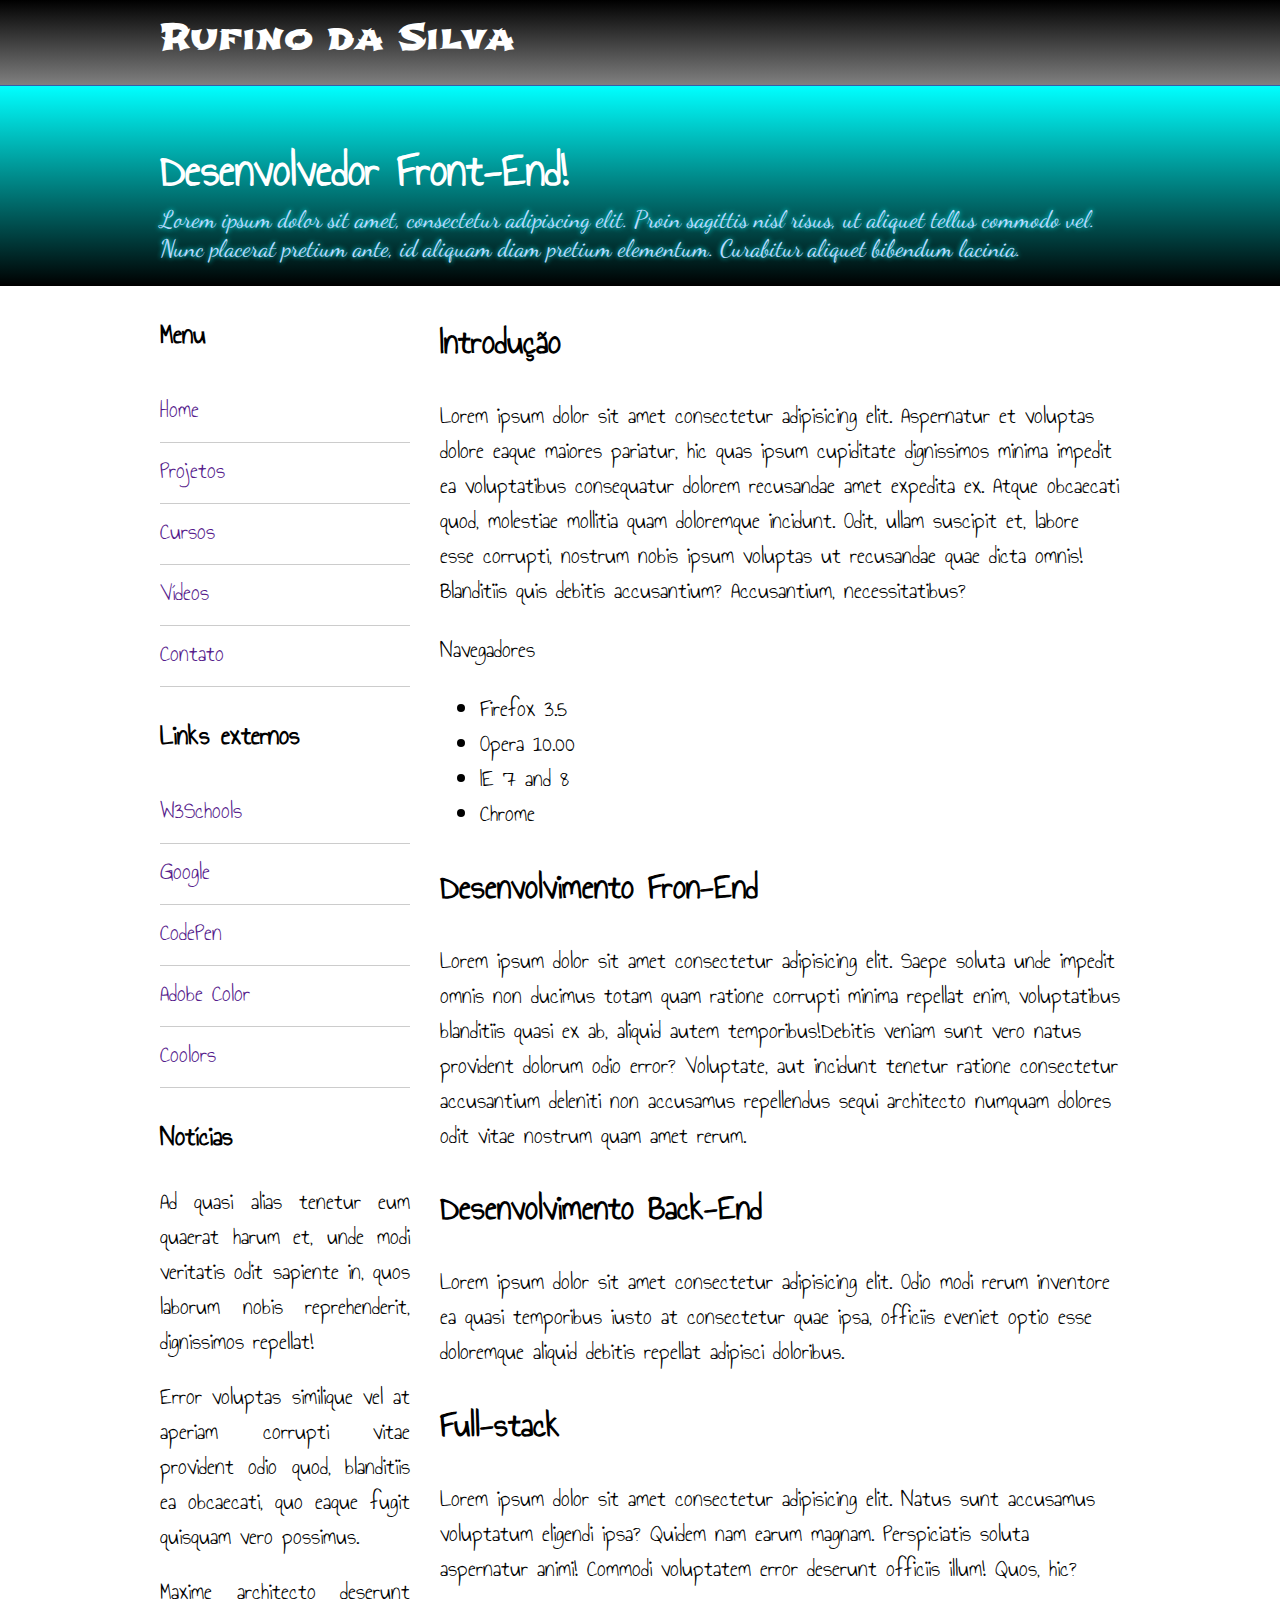
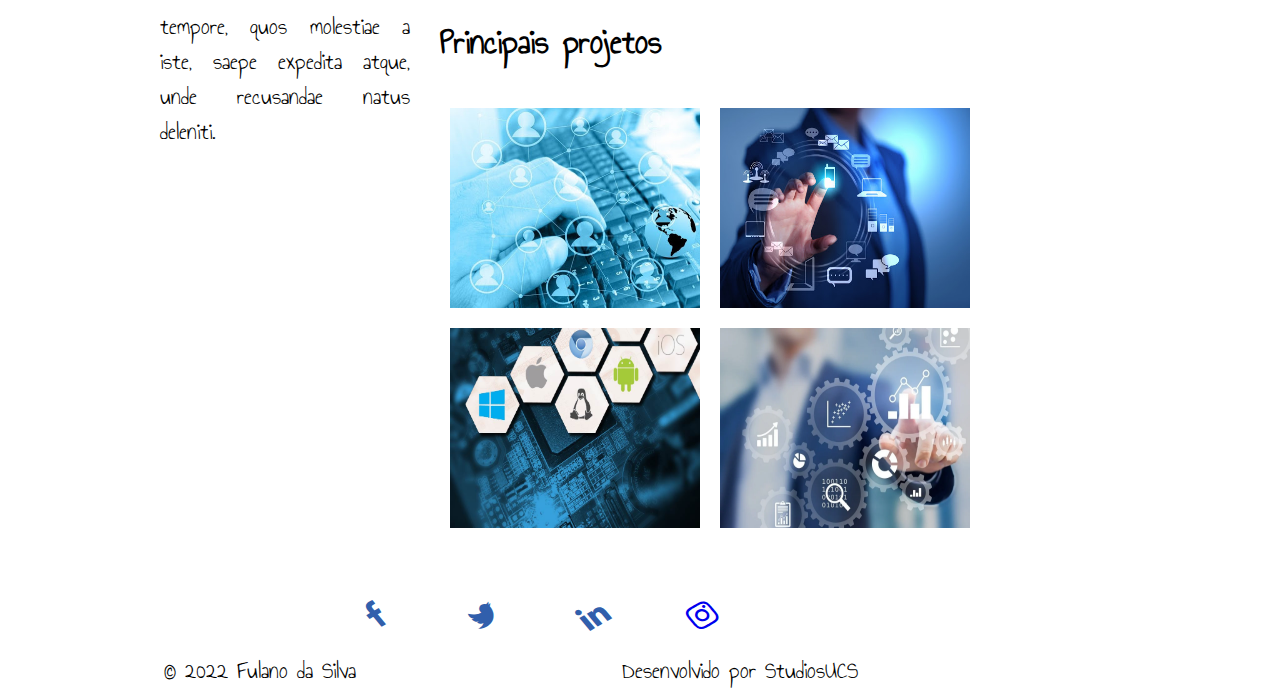
<file: ExemplosLAB_BASE/Exemplo3/index.html>
﻿<!DOCTYPE html>
<html>
<head>
	<meta charset="UTF-8">
	<meta name="viewport" content="width=device-width, initial-scale=1.0">
	<link rel="stylesheet" href="http://maxcdn.bootstrapcdn.com/font-awesome/4.6.0/css/font-awesome.min.css">
	<link rel="stylesheet" href="css/estilo.css">
</head>
	
<body>		
	<header>			
		<section id="headerBlack">
			<p>Rufino da Silva</p>
		</section>
		<section id="headerBlue">
			<h1>Desenvolvedor Front-End!</h1>
			<p>Lorem ipsum dolor sit amet, consectetur adipiscing elit. Proin sagittis nisl risus, ut aliquet tellus commodo vel. Nunc placerat pretium ante, id aliquam diam pretium elementum. Curabitur aliquet bibendum lacinia. </p>
		</section>
	</header>
		
	<main>			
		<aside>				
			<h3>Menu</h3>
			<nav>
				<a href="">Home</a>
				<a href="">Projetos</a>
				<a href="">Cursos</a>
				<a href="">Vídeos</a>
				<a href="">Contato</a>
			</nav>
				
			<h3>Links externos</h3>
			<nav>
				<a href="">W3Schools</a>
				<a href="">Google</a>
				<a href="">CodePen</a>
				<a href="">Adobe Color</a>
				<a href="">Coolors</a>
			</nav>

			<h3>Notícias</h3>
			<ul class="news">
				<li>Ad quasi alias tenetur eum quaerat harum et, unde modi veritatis odit sapiente in, quos laborum nobis reprehenderit, dignissimos repellat! </li>
				<li>Error voluptas similique vel at aperiam corrupti vitae provident odio quod, blanditiis ea obcaecati, quo eaque fugit quisquam vero possimus.</li>
				<li>Maxime architecto deserunt tempore, quos molestiae a iste, saepe expedita atque, unde recusandae natus deleniti. </li>
			</ul>			
		</aside>
			
		<section id="content">
			<h2>Introdução</h2>
			<p>Lorem ipsum dolor sit amet consectetur adipisicing elit. Aspernatur et voluptas dolore eaque maiores pariatur, hic quas ipsum cupiditate dignissimos minima impedit ea voluptatibus consequatur dolorem recusandae amet expedita ex. Atque obcaecati quod, molestiae mollitia quam doloremque incidunt. Odit, ullam suscipit et, labore esse corrupti, nostrum nobis ipsum voluptas ut recusandae quae dicta omnis! Blanditiis quis debitis accusantium? Accusantium, necessitatibus?</p>
			<p>Navegadores</p>
			<ul>
				<li>Firefox 3.5</li>
				<li>Opera 10.00</li>
				<li>IE 7 and 8</li>
				<li>Chrome</li>
			</ul>
				
				<h2>Desenvolvimento Fron-End</h2>
				<p>Lorem ipsum dolor sit amet consectetur adipisicing elit. Saepe soluta unde impedit omnis non ducimus totam quam ratione corrupti minima repellat enim, voluptatibus blanditiis quasi ex ab, aliquid autem temporibus!Debitis veniam sunt vero natus provident dolorum odio error? Voluptate, aut incidunt tenetur ratione consectetur accusantium deleniti non accusamus repellendus sequi architecto numquam dolores odit vitae nostrum quam amet rerum.</p>
				
				<h2>Desenvolvimento Back-End</h2>
				<p>Lorem ipsum dolor sit amet consectetur adipisicing elit. Odio modi rerum inventore ea quasi temporibus iusto at consectetur quae ipsa, officiis eveniet optio esse doloremque aliquid debitis repellat adipisci doloribus.</p>
				
				<h2>Full-stack</h2>
				<p>Lorem ipsum dolor sit amet consectetur adipisicing elit. Natus sunt accusamus voluptatum eligendi ipsa? Quidem nam earum magnam. Perspiciatis soluta aspernatur animi! Commodi voluptatem error deserunt officiis illum! Quos, hic?</p>

				<h2>Principais projetos</h2>
				<div>
					<figure>
						<img src="imagens/img1.jpg">
					</figure>
					<figure>						
						<img src="imagens/img2.jpg">
					</figure>
					<figure>						
						<img src="imagens/img3.jpg">
						<figcaption>
							<h1>Aplicativos Android e iOS</h1>
						</figcaption>
					</figure>
					<figure>						
						<img src="imagens/img4.webp">
					</figure>
				</div>
			</section>
		
		</main>
		
		<footer>
			<div id="redes">
				<a href="#">
					<span></span>
					<span></span>
					<span></span>
					<span></span>
					<span class="fa fa-facebook"></span>
				</a>
				
				<a href="#">
					<span></span>
					<span></span>
					<span></span>
					<span></span>
					<span class="fa fa-twitter"></span>
				</a>
				
				<a href="#">
					<span></span>
					<span></span>
					<span></span>
					<span></span>
					<span class="fa fa-linkedin"></span>
				</a>
				
				<a href="#">
					<span></span>
					<span></span>
					<span></span>
					<span></span>
					<span class="fa fa-instagram"></span>
				</a>								
			</div>

			<div>© 2022 Fulano da Silva</div>
			<div>Desenvolvido por StudiosUCS</div>
		</footer>
</body>
</html>
</file>
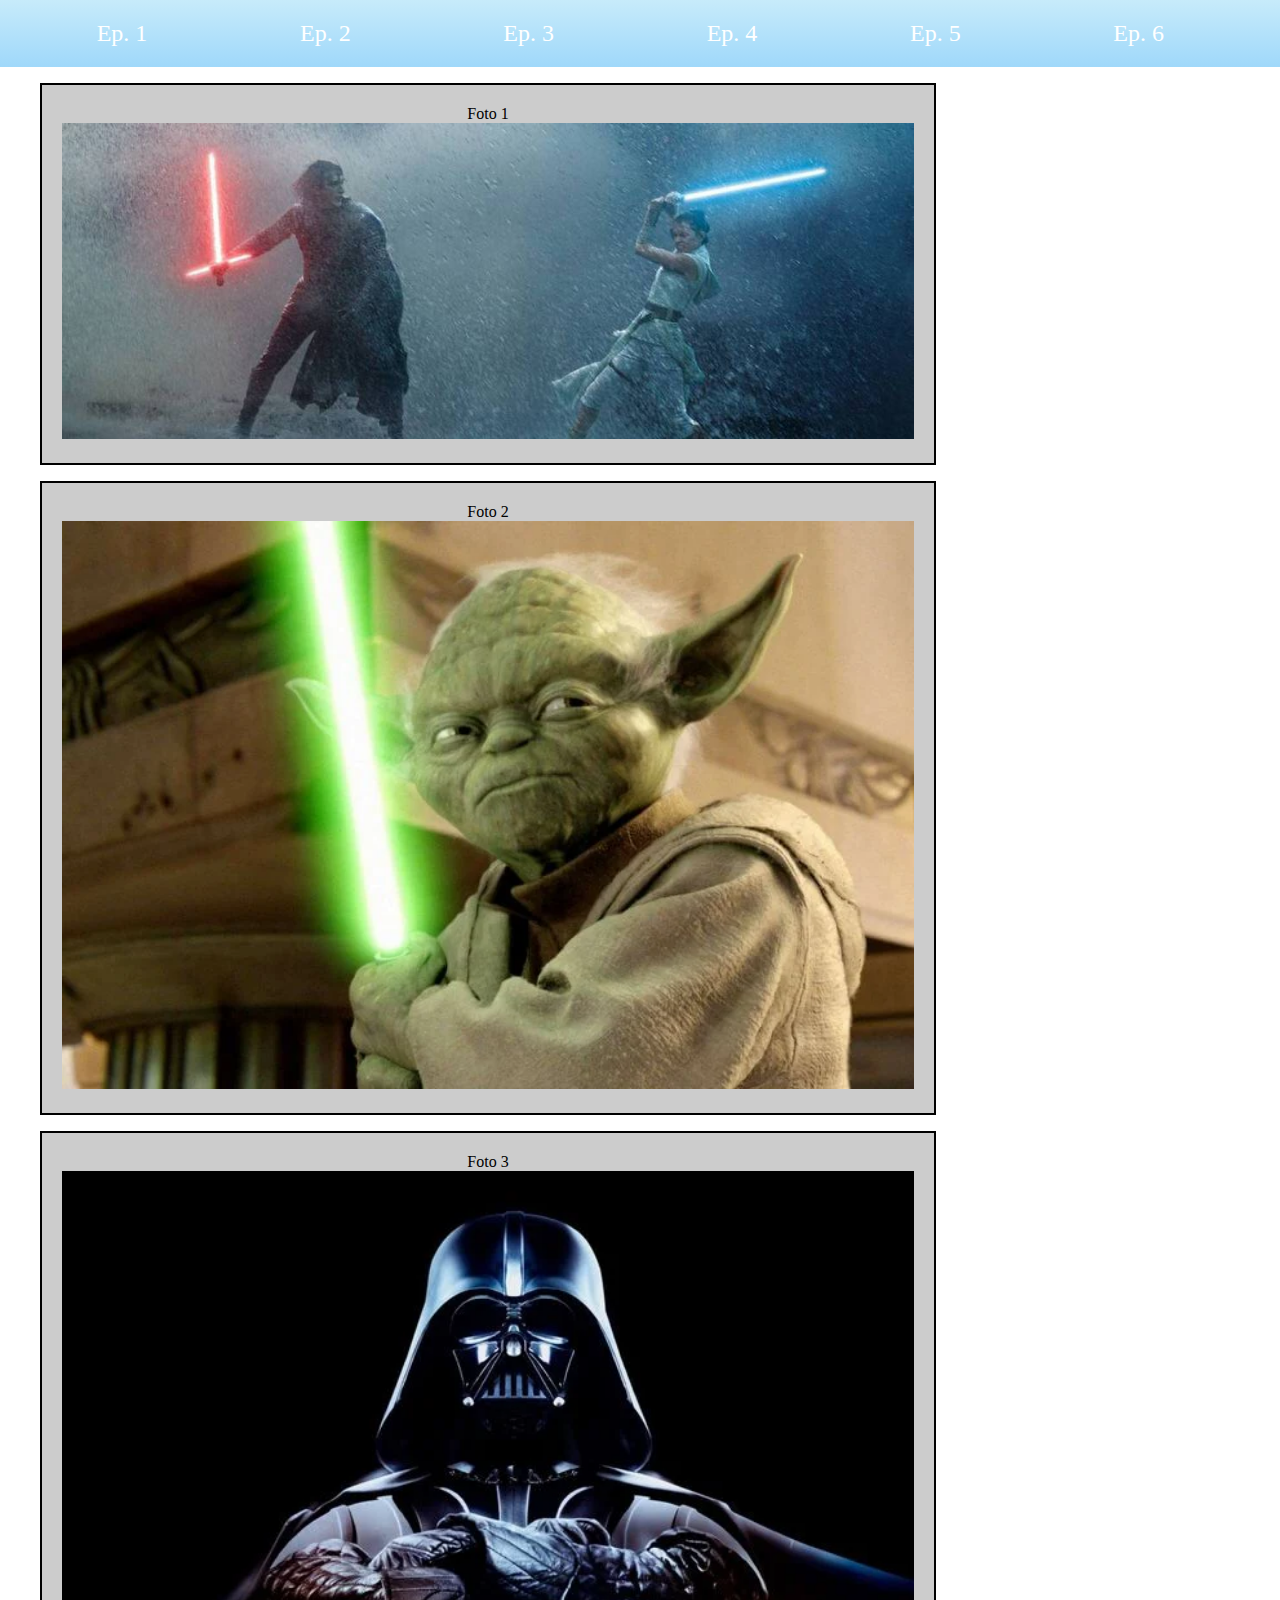
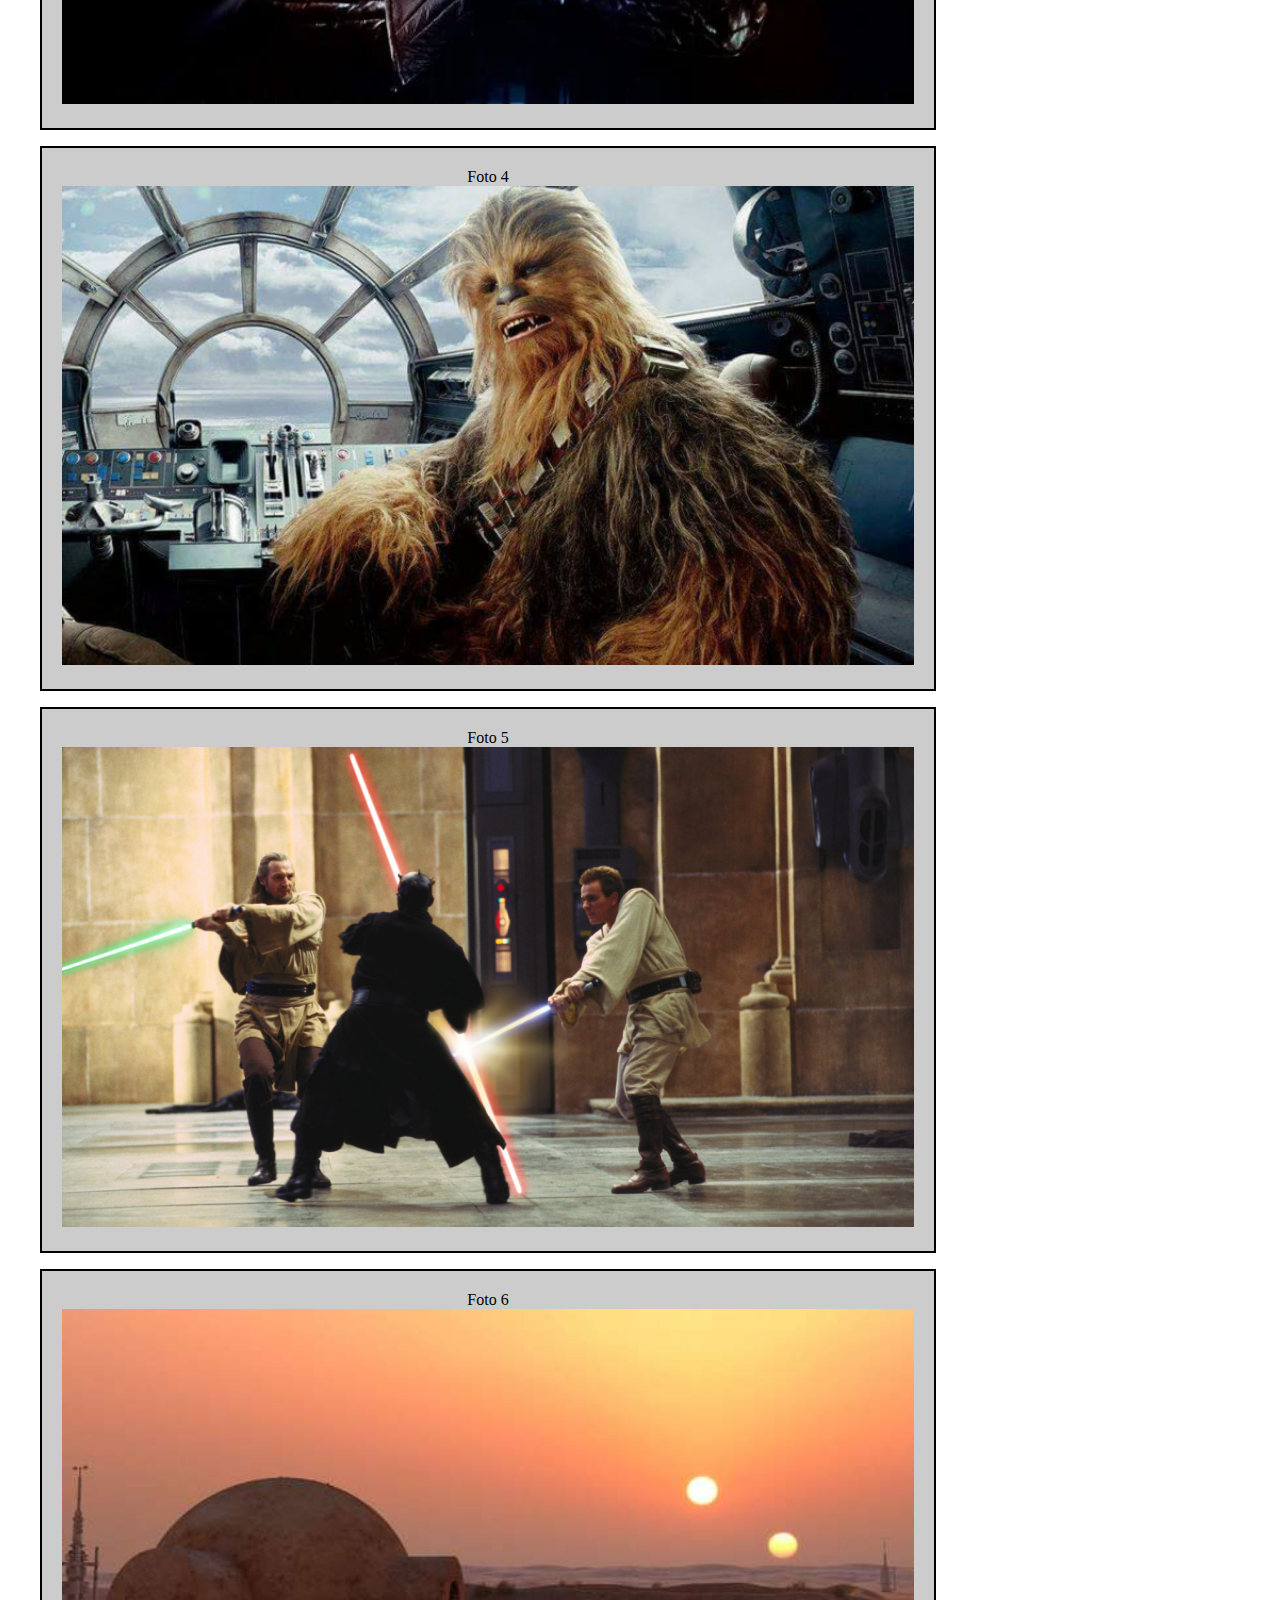
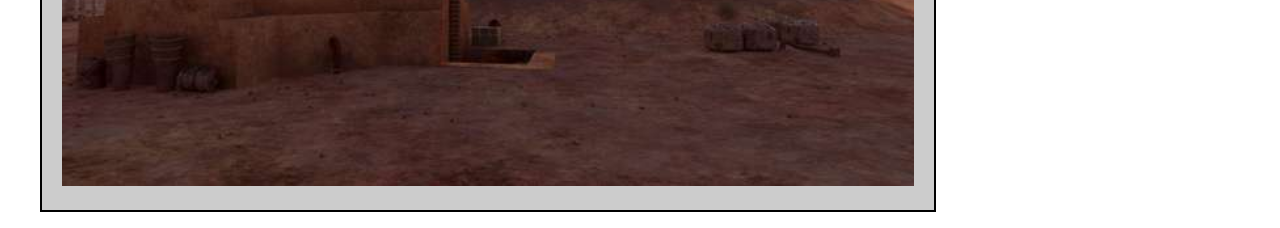
<file: projetinho/Exemplo2/index.html>
<!DOCTYPE html>
<html>
    <head>
        <title>Star Wars</title>
        <meta charset="utf-8"/>        
		<meta name="viewport" content="width=device-width, initial-scale=1">
        <link rel="stylesheet" href="https://use.fontawesome.com/releases/v5.15.3/css/all.css">
        <link rel="stylesheet" href="css/estilo.css"/> 
    </head>
    <body>
       
        <section id="wrapper">
            <nav>                                 
                <div>
                    <span class="logo fas fa-jedi"> 1</span>
                    <span class="texto"><a href="">Ep. 1</a></span>
                </div>
                <div>
                    <span class="logo fas fa-jedi"> 2</span>
                    <span class="texto"><a href="">Ep. 2</a></span>
                </div>
                <div>
                    <span class="logo fas fa-jedi"> 3</span>
                    <span class="texto"><a href="">Ep. 3</a></span>
                </div>
                <div>
                    <span class="logo fas fa-jedi"> 4</span>
                    <span class="texto"><a href="">Ep. 4</a></span>
                </div>
                <div>
                    <span class="logo fas fa-jedi"> 5</span>
                    <span class="texto"><a href="">Ep. 5</a></span>
                </div>
                <div>
                    <span class="logo fas fa-jedi"> 6</span>
                    <span class="texto"><a href="">Ep. 6</a></span>
                </div>
                
            </nav>
            
            <section id="principal" class="container">
                
                <figure>
                    <figcaption>Foto 1</figcaption>
                    <img src="img/img1.jpg">                    
                </figure>
                
                <figure>
                    <figcaption>Foto 2</figcaption>
                    <img src="img/img2.webp">                    
                </figure>
                
                <figure>
                    <figcaption>Foto 3</figcaption>
                    <img src="img/img3.webp">                    
                </figure>
                
                <figure>
                    <figcaption>Foto 4</figcaption>
                    <img src="img/img4.jpg">                    
                </figure>

                <figure>
                    <figcaption>Foto 5</figcaption>
                    <img src="img/img5.jpg">                    
                </figure>

                <figure>
                    <figcaption>Foto 6</figcaption>
                    <img src="img/img6.jfif">                    
                </figure>
                
                
            </section>
        </section>
        
    </body>
</html>
</file>
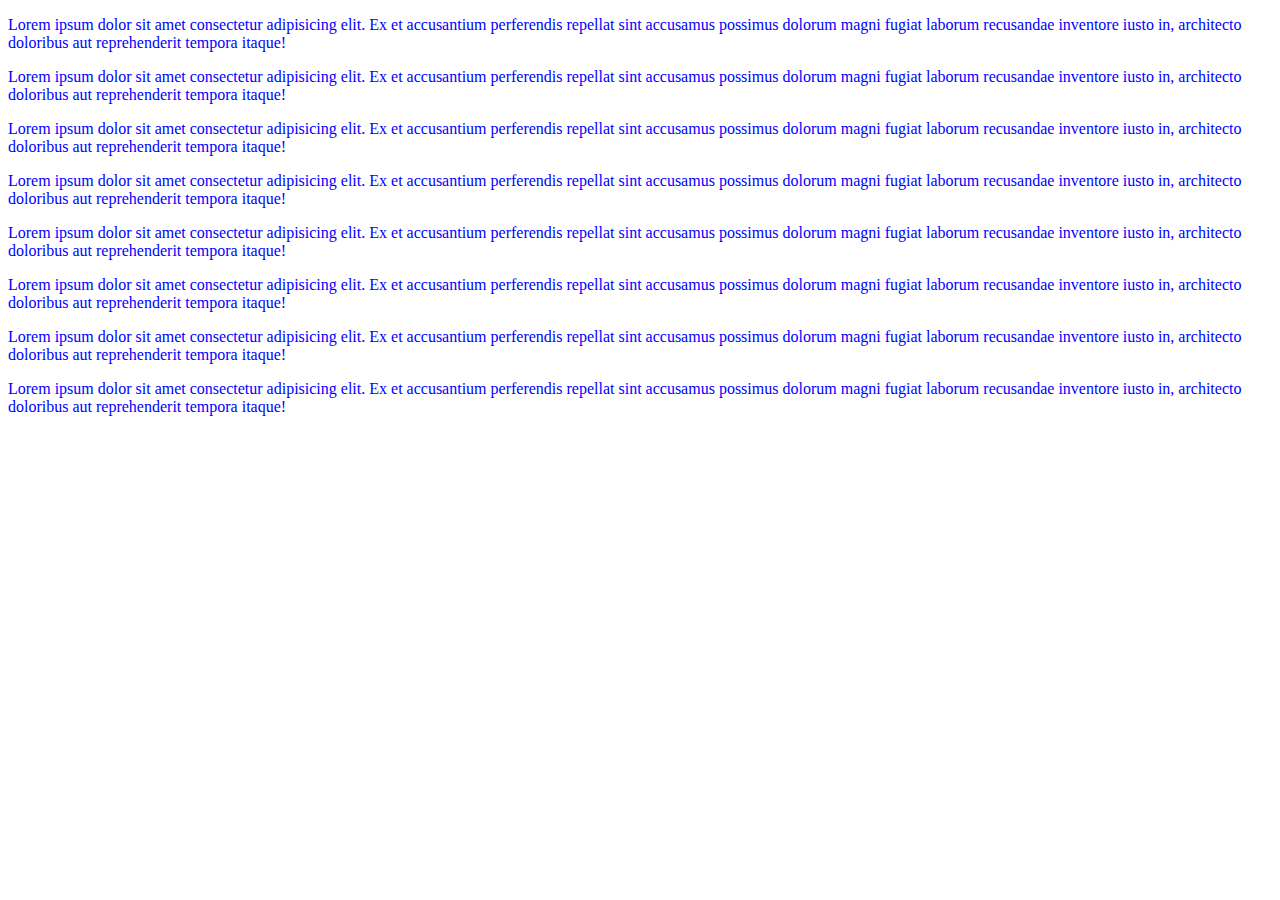
<file: Aula5/exemplo1.html>
<!DOCTYPE html>
<html lang="en">
<head>
    <meta charset="UTF-8">
    <meta name="viewport" content="width=device-width, initial-scale=1.0">
    <title>Document</title>
</head>
<body>
    <p style="color: blue;">Lorem ipsum dolor sit amet consectetur adipisicing elit. Ex et accusantium perferendis repellat sint accusamus possimus dolorum magni fugiat laborum recusandae inventore iusto in, architecto doloribus aut reprehenderit tempora itaque!</p>      
    <p style="color: blue;">Lorem ipsum dolor sit amet consectetur adipisicing elit. Ex et accusantium perferendis repellat sint accusamus possimus dolorum magni fugiat laborum recusandae inventore iusto in, architecto doloribus aut reprehenderit tempora itaque!</p>      
    <p style="color: blue;">Lorem ipsum dolor sit amet consectetur adipisicing elit. Ex et accusantium perferendis repellat sint accusamus possimus dolorum magni fugiat laborum recusandae inventore iusto in, architecto doloribus aut reprehenderit tempora itaque!</p>      
    <p style="color: blue;">Lorem ipsum dolor sit amet consectetur adipisicing elit. Ex et accusantium perferendis repellat sint accusamus possimus dolorum magni fugiat laborum recusandae inventore iusto in, architecto doloribus aut reprehenderit tempora itaque!</p>      
    <p style="color: blue;">Lorem ipsum dolor sit amet consectetur adipisicing elit. Ex et accusantium perferendis repellat sint accusamus possimus dolorum magni fugiat laborum recusandae inventore iusto in, architecto doloribus aut reprehenderit tempora itaque!</p>      
    <p style="color: blue;">Lorem ipsum dolor sit amet consectetur adipisicing elit. Ex et accusantium perferendis repellat sint accusamus possimus dolorum magni fugiat laborum recusandae inventore iusto in, architecto doloribus aut reprehenderit tempora itaque!</p>      
    <p style="color: blue;">Lorem ipsum dolor sit amet consectetur adipisicing elit. Ex et accusantium perferendis repellat sint accusamus possimus dolorum magni fugiat laborum recusandae inventore iusto in, architecto doloribus aut reprehenderit tempora itaque!</p>      
    <p style="color: blue;">Lorem ipsum dolor sit amet consectetur adipisicing elit. Ex et accusantium perferendis repellat sint accusamus possimus dolorum magni fugiat laborum recusandae inventore iusto in, architecto doloribus aut reprehenderit tempora itaque!</p>      
        
</body>
</html>
</file>
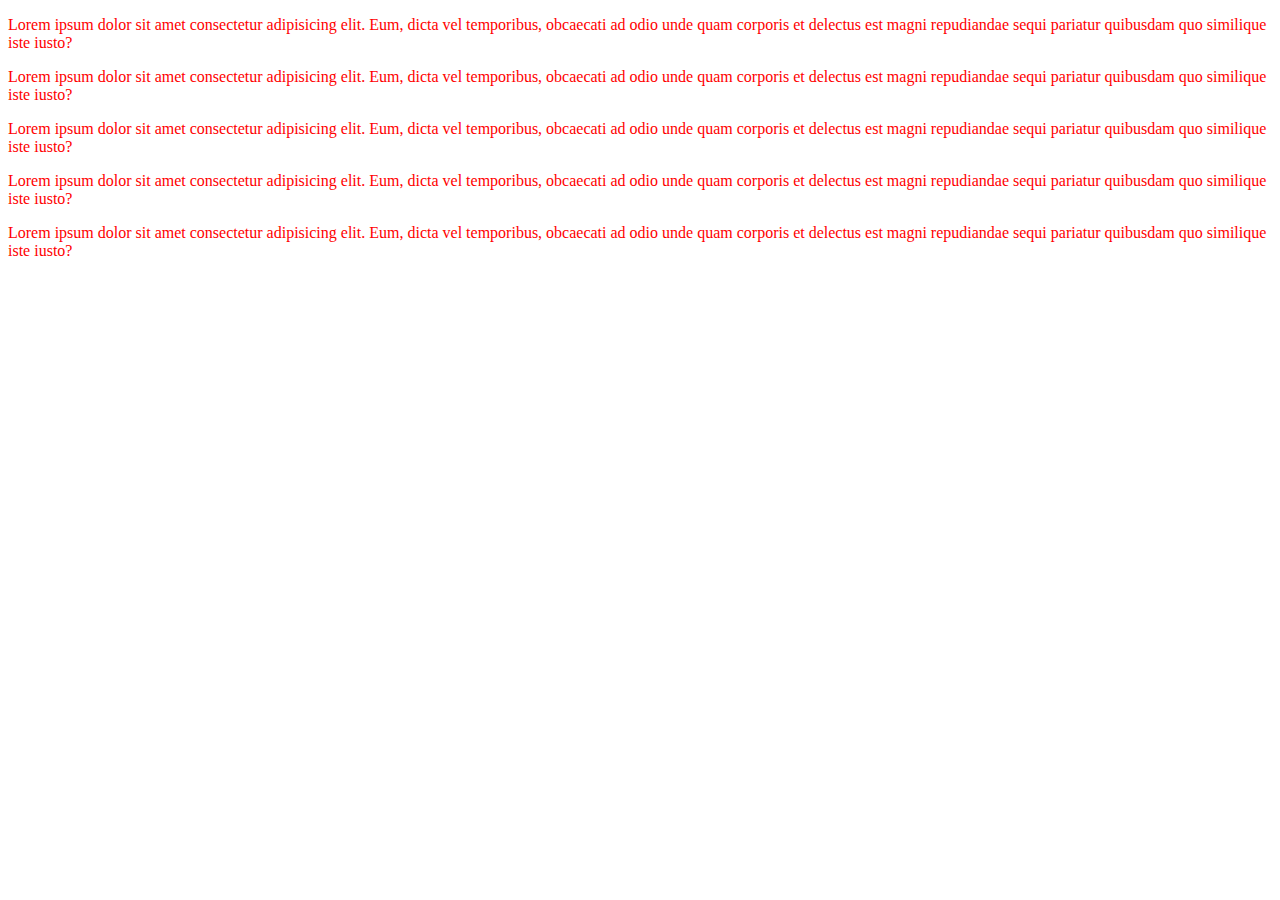
<file: Aula5/exemplo2.html>
<!DOCTYPE html>
<html lang="en">
<head>
    <meta charset="UTF-8">
    <meta name="viewport" content="width=device-width, initial-scale=1.0">
    <title>Document</title>
    <!-- Comentario-->
    <style>
        /* comentario */
        p{
            color:red;
        }
    </style>
</head>
<body>
    <p>Lorem ipsum dolor sit amet consectetur adipisicing elit. Eum, dicta vel temporibus, obcaecati ad odio unde quam corporis et delectus est magni repudiandae sequi pariatur quibusdam quo similique iste iusto?</p>
    <p>Lorem ipsum dolor sit amet consectetur adipisicing elit. Eum, dicta vel temporibus, obcaecati ad odio unde quam corporis et delectus est magni repudiandae sequi pariatur quibusdam quo similique iste iusto?</p>
    <p>Lorem ipsum dolor sit amet consectetur adipisicing elit. Eum, dicta vel temporibus, obcaecati ad odio unde quam corporis et delectus est magni repudiandae sequi pariatur quibusdam quo similique iste iusto?</p>
    <p>Lorem ipsum dolor sit amet consectetur adipisicing elit. Eum, dicta vel temporibus, obcaecati ad odio unde quam corporis et delectus est magni repudiandae sequi pariatur quibusdam quo similique iste iusto?</p>
    <p>Lorem ipsum dolor sit amet consectetur adipisicing elit. Eum, dicta vel temporibus, obcaecati ad odio unde quam corporis et delectus est magni repudiandae sequi pariatur quibusdam quo similique iste iusto?</p>
</body>
</html>
</file>
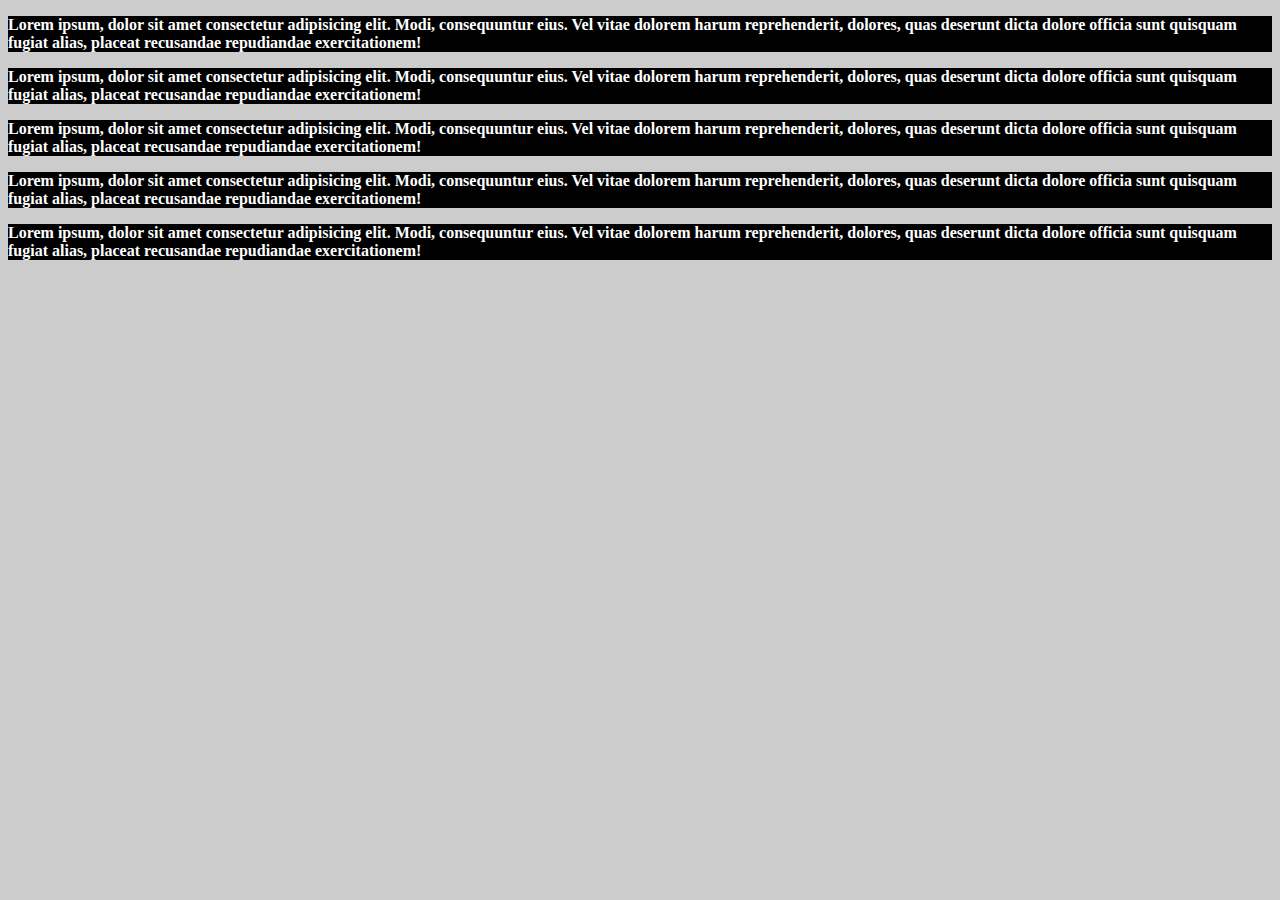
<file: Aula5/exemplo3.html>
<!DOCTYPE html>
<html lang="en">
<head>
    <meta charset="UTF-8">
    
    <meta name="viewport" content="width=device-width, initial-scale=1.0">
    <title>Document</title>
    <link rel="stylesheet" href="css/estilo3.css">
</head>
<body>
    <p>Lorem ipsum, dolor sit amet consectetur adipisicing elit. Modi, consequuntur eius. Vel vitae dolorem harum reprehenderit, dolores, quas deserunt dicta dolore officia sunt quisquam fugiat alias, placeat recusandae repudiandae exercitationem!</p>
    <p>Lorem ipsum, dolor sit amet consectetur adipisicing elit. Modi, consequuntur eius. Vel vitae dolorem harum reprehenderit, dolores, quas deserunt dicta dolore officia sunt quisquam fugiat alias, placeat recusandae repudiandae exercitationem!</p>
    <p>Lorem ipsum, dolor sit amet consectetur adipisicing elit. Modi, consequuntur eius. Vel vitae dolorem harum reprehenderit, dolores, quas deserunt dicta dolore officia sunt quisquam fugiat alias, placeat recusandae repudiandae exercitationem!</p>
    <p>Lorem ipsum, dolor sit amet consectetur adipisicing elit. Modi, consequuntur eius. Vel vitae dolorem harum reprehenderit, dolores, quas deserunt dicta dolore officia sunt quisquam fugiat alias, placeat recusandae repudiandae exercitationem!</p>
    <p>Lorem ipsum, dolor sit amet consectetur adipisicing elit. Modi, consequuntur eius. Vel vitae dolorem harum reprehenderit, dolores, quas deserunt dicta dolore officia sunt quisquam fugiat alias, placeat recusandae repudiandae exercitationem!</p>
</body>
</html>
</file>
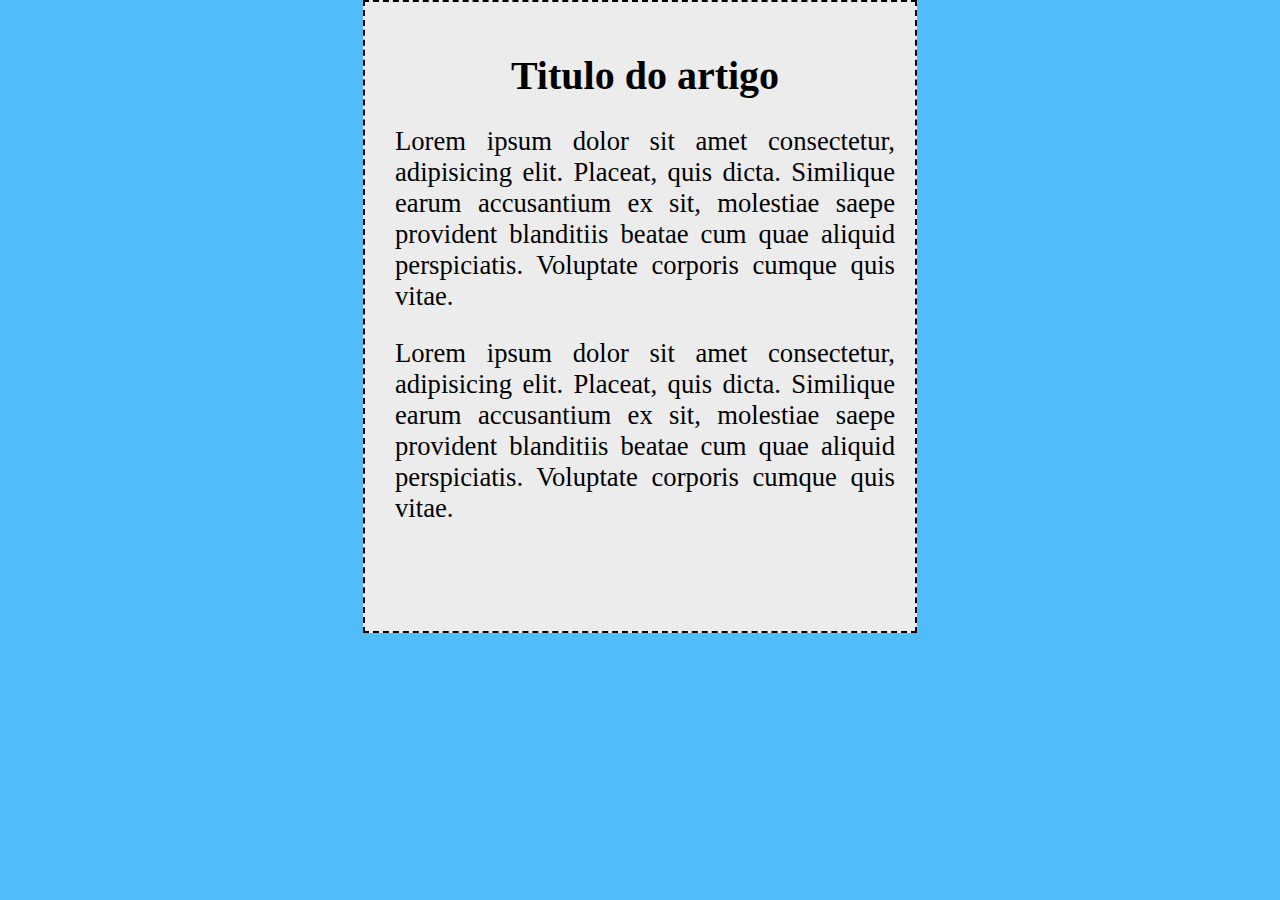
<file: Aula5/exemplo4.html>
<!DOCTYPE html>
<html lang="en">
<head>
    <meta charset="UTF-8">
    <meta name="viewport" content="width=device-width, initial-scale=1.0">
    <title>Document</title>
    <link rel="stylesheet" href="css/estilo4.css">
</head>
<body>
    <article>
        <h2>Titulo do artigo</h2>
        <p>Lorem ipsum dolor sit amet consectetur, adipisicing elit. Placeat, quis dicta. Similique earum accusantium ex sit, molestiae saepe provident blanditiis beatae cum quae aliquid perspiciatis. Voluptate corporis cumque quis vitae.</p>
        <p>Lorem ipsum dolor sit amet consectetur, adipisicing elit. Placeat, quis dicta. Similique earum accusantium ex sit, molestiae saepe provident blanditiis beatae cum quae aliquid perspiciatis. Voluptate corporis cumque quis vitae.</p>
    </article>

</body>
</html>
</file>
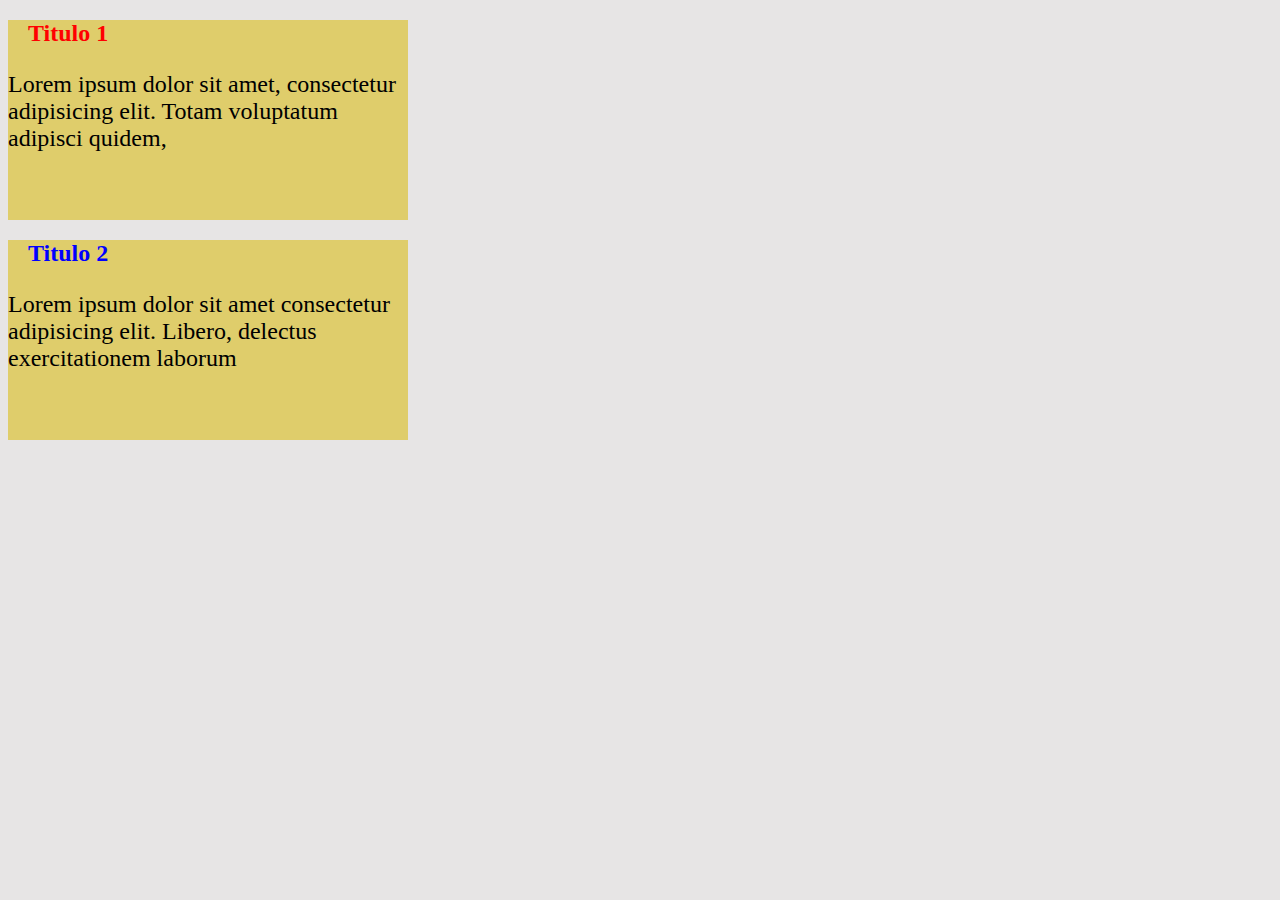
<file: Aula5/exemplo5.html>
<!DOCTYPE html>
<html lang="en">
<head>
    <meta charset="UTF-8">
 
    <meta name="viewport" content="width=device-width, initial-scale=1.0">
    <title>Document</title>
    <link rel="stylesheet" href="css/estilo5.css">
</head>
<body>
    
    <div>
        <article>

            <h2>Titulo 1</h2>
            <p>Lorem ipsum dolor sit amet, consectetur adipisicing elit. Totam voluptatum adipisci quidem, </p>
        </article>
        </div>
    <article>
        
        <h2>Titulo 2</h2>
        <p>Lorem ipsum dolor sit amet consectetur adipisicing elit. Libero, delectus exercitationem laborum</p>
    </article>
    </body>
</html>
</file>
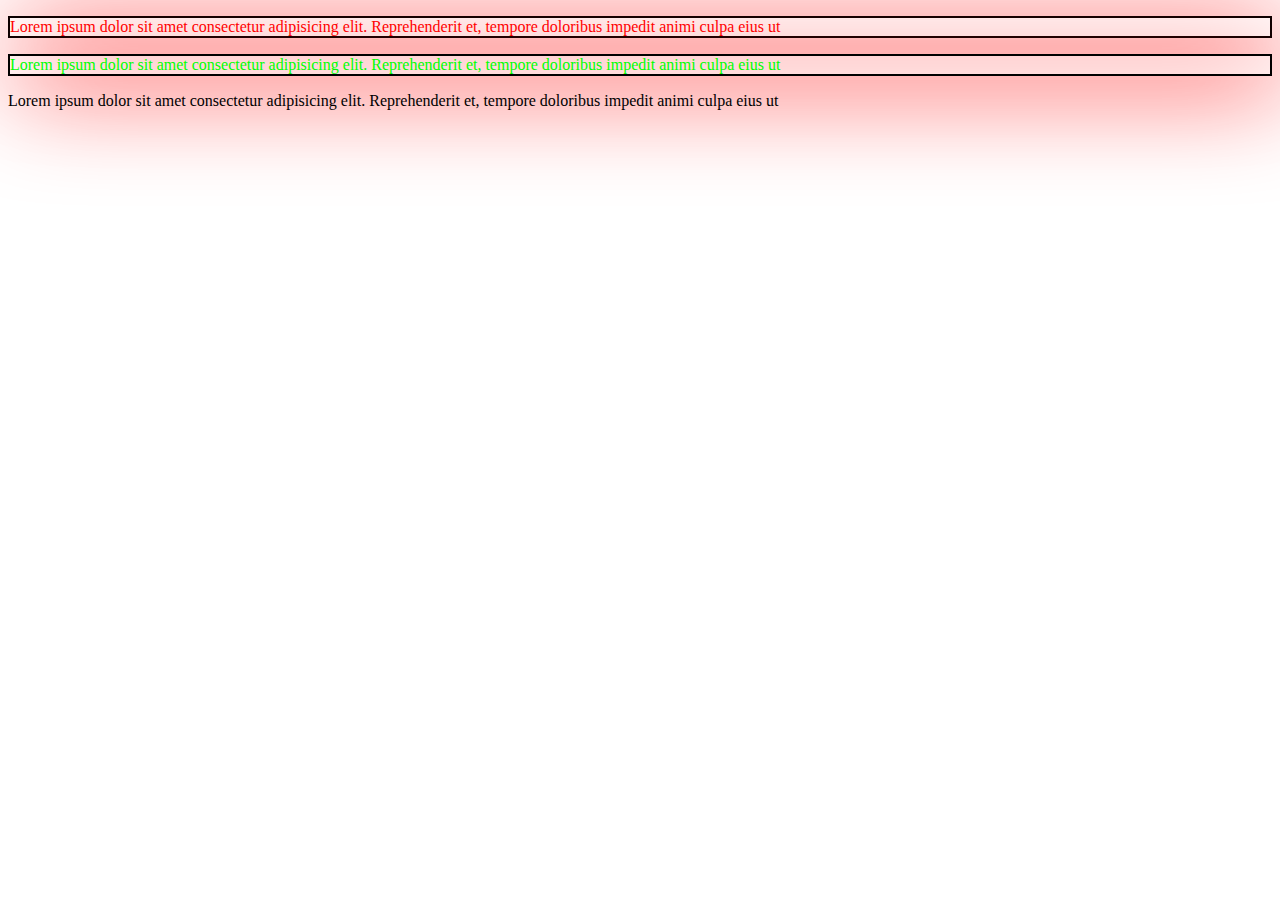
<file: Aula5/exemplo6.html>
<!DOCTYPE html>
<html lang="en">
<head>
    <meta charset="UTF-8">
    <meta name="viewport" content="width=device-width, initial-scale=1.0">
    <title>Document</title>
    <link rel="stylesheet" href="css/estilo6.css">
</head>
<body>
    <p id="p1" class="caixa sombra">Lorem ipsum dolor sit amet consectetur adipisicing elit. Reprehenderit et, tempore doloribus impedit animi culpa eius ut </p>
    <p id="p2" class="caixa sombra">Lorem ipsum dolor sit amet consectetur adipisicing elit. Reprehenderit et, tempore doloribus impedit animi culpa eius ut </p>

    <p>Lorem ipsum dolor sit amet consectetur adipisicing elit. Reprehenderit et, tempore doloribus impedit animi culpa eius ut </p>
</body>
</html>
</file>
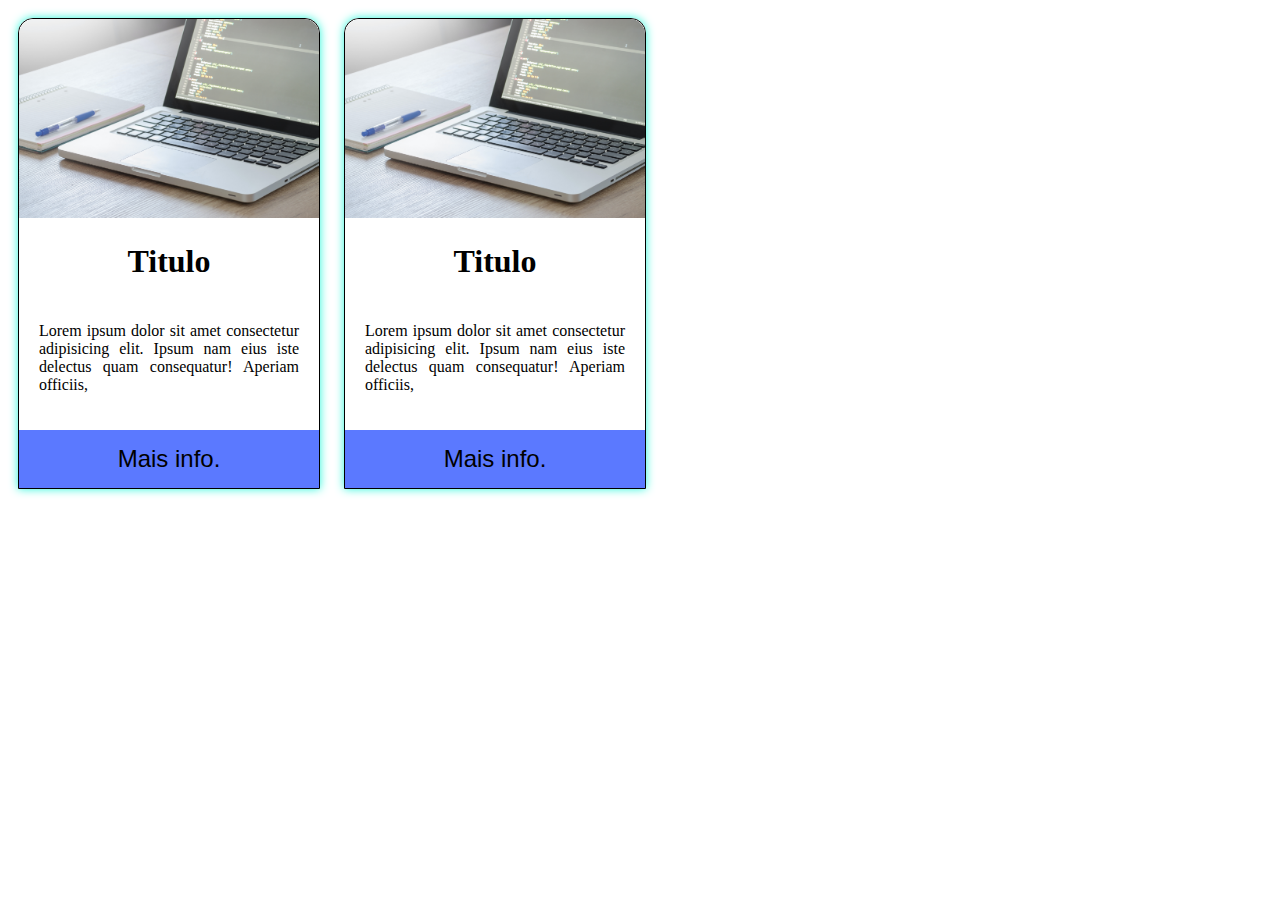
<file: Aula5/exemplo7.html>
<!DOCTYPE html>
<html lang="en">
<head>
    <meta charset="UTF-8">
    
    <meta name="viewport" content="width=device-width, initial-scale=1.0">
    <title>Document</title>
    <link rel="stylesheet" href="css/estilo7.css">
</head>
<body>
    <article class="card">
        <img src="img/pexels-.jpg">
        <h1>Titulo</h1>
        <p>Lorem ipsum dolor sit amet consectetur adipisicing elit. Ipsum nam eius iste delectus quam consequatur! Aperiam officiis,</p>
        <button>Mais info.</button>
    </article>
    <article class="card">
        <img src="img/pexels-.jpg">
        <h1>Titulo</h1>
        <p>Lorem ipsum dolor sit amet consectetur adipisicing elit. Ipsum nam eius iste delectus quam consequatur! Aperiam officiis,</p>
        <button>Mais info.</button>
    </article>
</body>
</html>
</file>
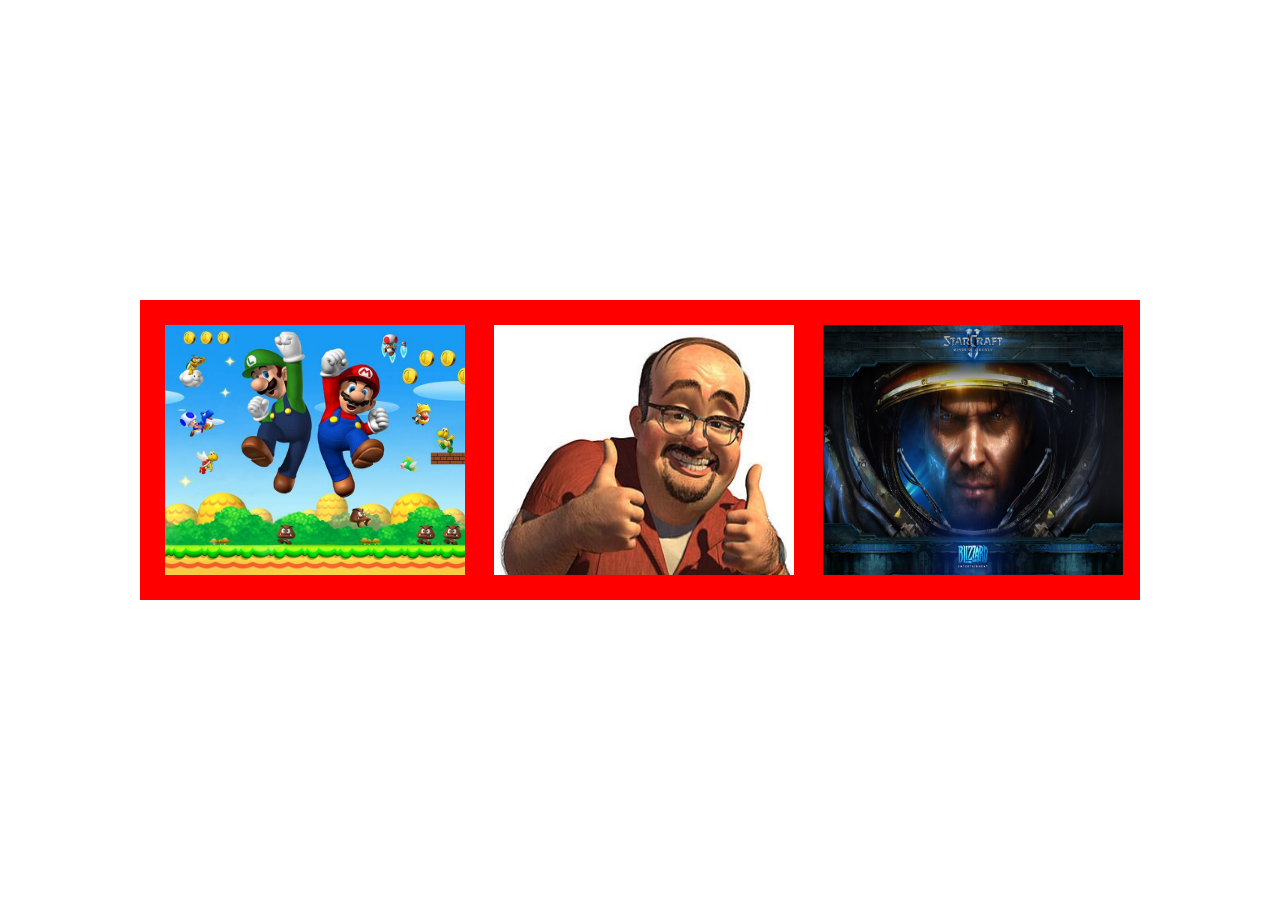
<file: ExemplosLAB_BASE/Exemplo1/exemplo.html>
<!DOCTYPE html>
<html>

<head>
    <meta charset="UTF-8">
    <meta name="viewport" content="width=device-width, initial-scale=1.0">
    <title>Document</title>
    <link rel="stylesheet" href="css/estilo.css">
</head>

<body>

    <main id="container">
        <figure id="fig1">
            <img src="imagens/mario.jpg">
        </figure>
        <figure id="fig2">
            <img src="imagens/eu.jpg">
        </figure>
        <figure id="fig3">
            <img src="imagens/star.jpg">
        </figure>
    </main>



</body>

</html>
</file>
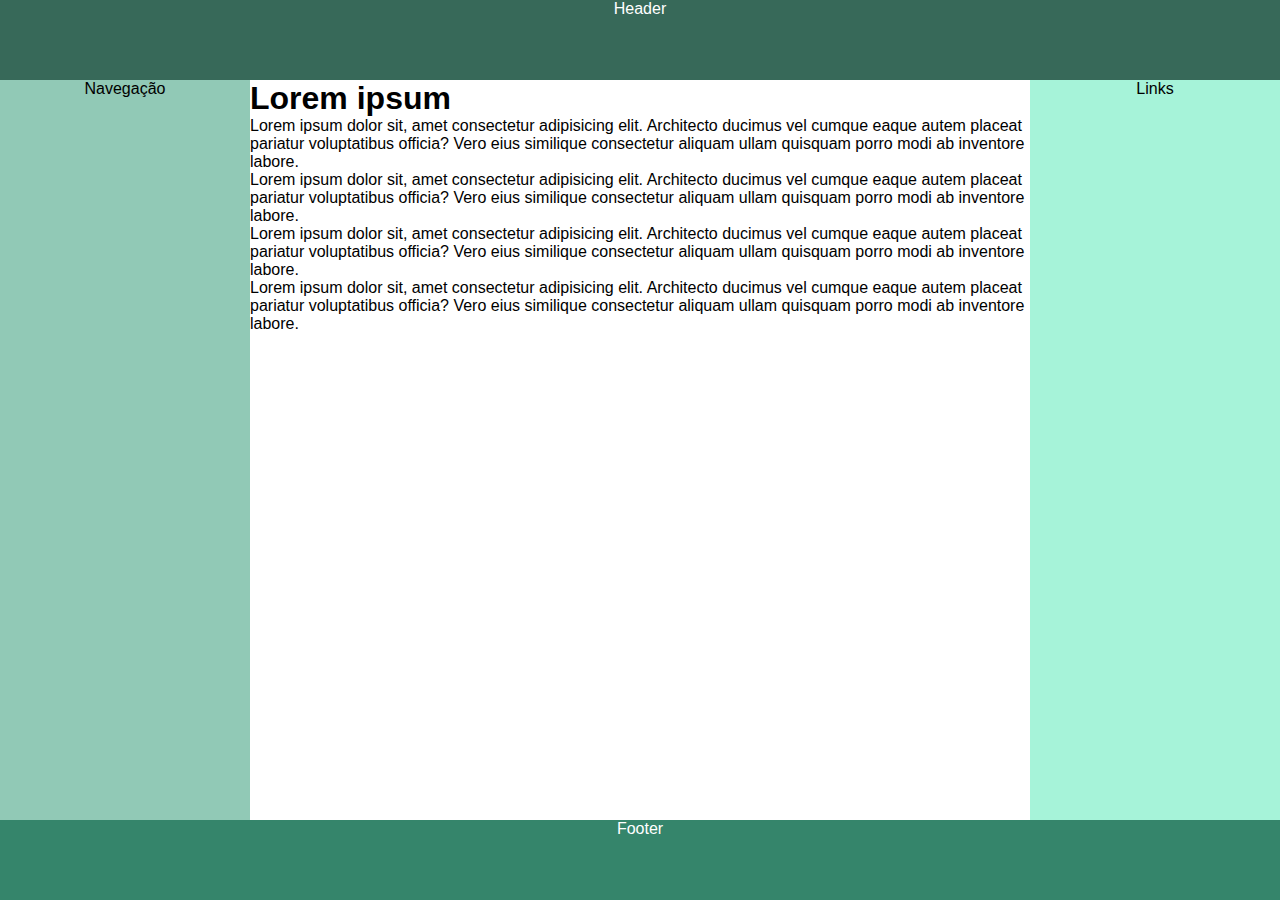
<file: projetinho/Exemplo1/exemplo1.html>
<!DOCTYPE html>
<html>

<head>
  <title>Exemplo 1</title>
  <meta charset="utf-8">
  <meta name="viewport" content="width=device-width, initial-scale=1">
  <link rel="stylesheet" href="css/estilo.css">
</head>

<body>
  <main class="container">
      <header>Header</header>
      <nav>Navegação</nav>    
      <article><h1>Lorem ipsum</h1>
        <p>Lorem ipsum dolor sit, amet consectetur adipisicing elit. Architecto ducimus vel cumque eaque autem placeat pariatur voluptatibus officia? Vero eius similique consectetur aliquam ullam quisquam porro modi ab inventore labore.
        </p>  
        <p>Lorem ipsum dolor sit, amet consectetur adipisicing elit. Architecto ducimus vel cumque eaque autem placeat pariatur voluptatibus officia? Vero eius similique consectetur aliquam ullam quisquam porro modi ab inventore labore.
        </p> 
        <p>Lorem ipsum dolor sit, amet consectetur adipisicing elit. Architecto ducimus vel cumque eaque autem placeat pariatur voluptatibus officia? Vero eius similique consectetur aliquam ullam quisquam porro modi ab inventore labore.
        </p> 
        <p>Lorem ipsum dolor sit, amet consectetur adipisicing elit. Architecto ducimus vel cumque eaque autem placeat pariatur voluptatibus officia? Vero eius similique consectetur aliquam ullam quisquam porro modi ab inventore labore.
        </p> 
      </article>
      <aside>Links</aside>
      <footer>Footer</footer>
    </main>    
</body>
</html>
</file>
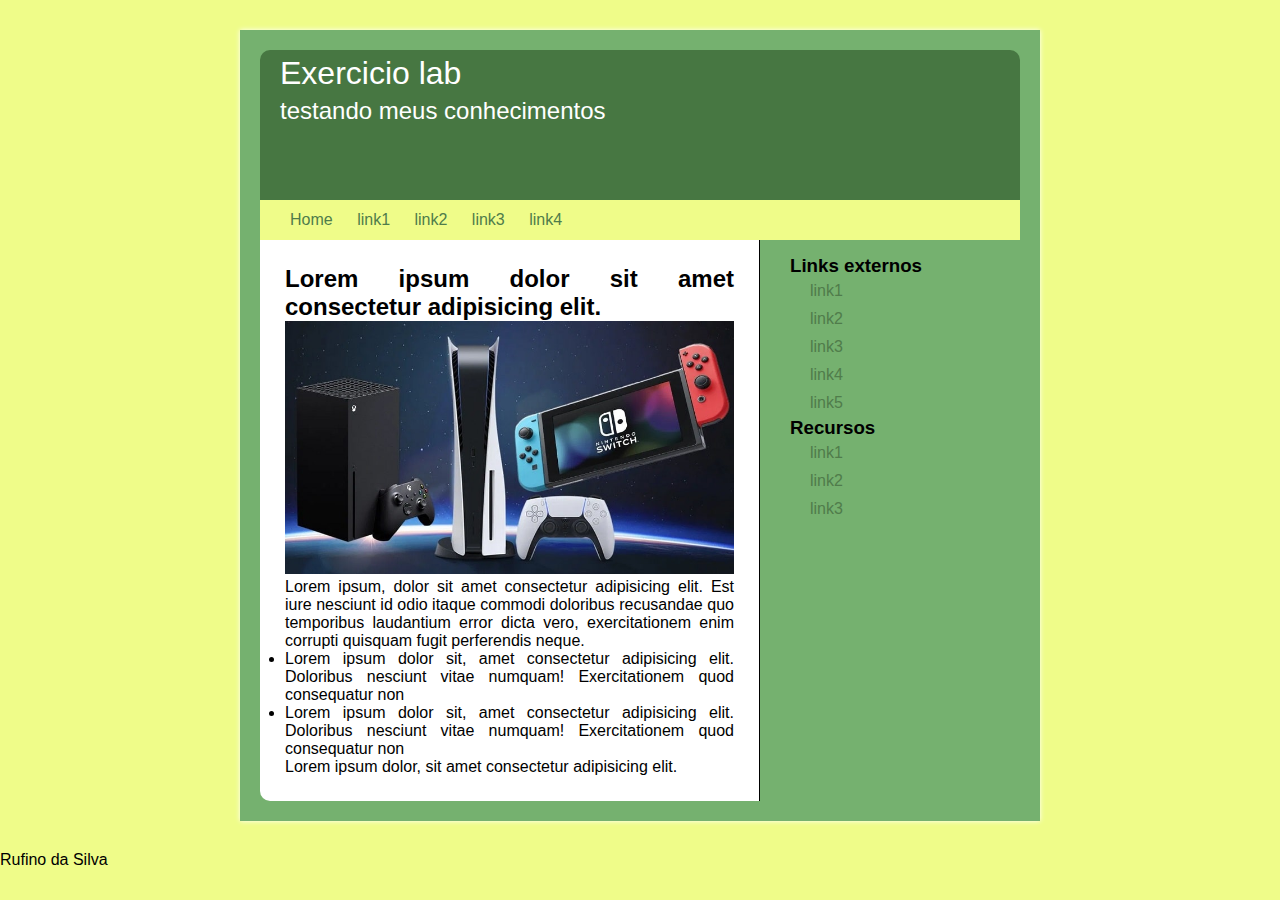
<file: trabalho-aula8/exercicioBase/index2.html>
<!DOCTYPE html>
<html lang="en">
<head>
    <meta charset="UTF-8">
    <link rel="stylesheet" href="css/style.css" />
    <meta name="viewport" content="width=device-width, initial-scale=1.0">
    <title>Document</title>
</head>
<body>
    <main id="container">
    <header id="header">
       <h1>Exercicio lab</h1>
       <h2>testando meus conhecimentos</h2>
        
    </header>
    <nav id="menu">
        <a href="#">Home</a>
        <a href="#">link1</a>
        <a href="#">link2</a>
        <a href="#">link3</a>
        <a href="#">link4</a>
    </nav>
    <section id=""wrapper>
        <article id="content">
            <h2>Lorem ipsum dolor sit amet consectetur adipisicing elit.</h2>
            <img src="images/console.jpg">
            <p>Lorem ipsum, dolor sit amet consectetur adipisicing elit. Est iure nesciunt id odio itaque commodi doloribus recusandae quo temporibus laudantium error dicta vero, exercitationem enim corrupti quisquam fugit perferendis neque.</p>
            <ul>
                <li>Lorem ipsum dolor sit, amet consectetur adipisicing elit. Doloribus nesciunt vitae numquam! Exercitationem quod consequatur non </li>
                <li>Lorem ipsum dolor sit, amet consectetur adipisicing elit. Doloribus nesciunt vitae numquam! Exercitationem quod consequatur non </li>
                <p>Lorem ipsum dolor, sit amet consectetur adipisicing elit. </p>

            </ul>
        </article>
        <aside>
            <h3>Links externos</h3>
            <a href="#">link1</a>
            <a href="#">link2</a>
            <a href="#">link3</a>
            <a href="#">link4</a>
            <a href="#">link5</a>
            
            <h3>Recursos</h3>
            <a href="#">link1</a>
            <a href="#">link2</a>
            <a href="#">link3</a>
        </aside>
        <br class="clear">
    </section>
</main>
<footer>Rufino da Silva</footer>
</body>
</html>
</file>
<file: ExemplosLAB_BASE/Exemplo3/css/estilo.css>
﻿@import url('https://fonts.googleapis.com/css2?family=Shojumaru&display=swap');
@import url('https://fonts.googleapis.com/css2?family=Dancing+Script:wght@700&display=swap');
@import url('https://fonts.googleapis.com/css2?family=Caveat&display=swap');
@import url('https://fonts.googleapis.com/css2?family=Annie+Use+Your+Telescope&display=swap');

@keyframes zoom{
	0%{
		transform: scale(1);
	}	
	50%{
		transform: scale(2);
	}
	100%{
		transform: scale(1);
	}
}

@keyframes fadeIn{
	0%{
		opacity: 1;
	}	
	50%{
		opacity: 0.3;
	}
	100%{
		opacity: 1;
	}
}

@keyframes move{
	0%{
		left: -100%;
	}	
	100%{
		left: 0;
	}
}

body{
	margin: 0;
	padding: 0;
	font-family: "Annie Use Your Telescope";
	font-size: 18pt;
}
#headerBlack{
	font-family: "Shojumaru";
	font-size: 26pt;
	background: linear-gradient(#000,rgb(128, 128, 128));
	height: 70px;
	padding-top: 15px;
	color: #fff;
}
#headerBlue{
	background: linear-gradient(#0ff,#000);
	height: 150px;
	color: #fff;
	border-top: 1px solid #315fac;
	padding-top: 50px;
}

#headerBlack p,#headerBlue h1, #headerBlue p{
	width: 960px;
	margin: auto;
}

#headerBlue p{
	font-family: "Dancing Script";
	font-size: 18pt;
	color: #b9d9ff;
	text-shadow: 0 0 5px #0ff;
}
main{
	width: 960px;
	margin: auto;
}

nav a{
	display: block;
	text-decoration: none;
	height: 50px;
	width: 250px;
	padding-top: 10px;
	border-bottom: 1px solid #ccc;
}
aside{
	float: left;
	width: 280px;

}
#content{
	width: 680px;
	float: left;
	margin: 0 auto;
}
.news{
	padding-left: 0;	
}
.news li{
	list-style: none;
	margin-bottom: 20px;
	margin-left: 0;
	width: 250px;
	text-align: justify;
}
footer{
	width: 960px;
	margin: 0 auto;
	clear: both;
	margin: 50px 0;
	padding: 20px;
}

footer div{
	width: 50%;
	float: left;
	text-align: center;
}
#redes{
	width: 100%;
	margin: 30px 0;
}

#redes a{
	display: inline-block;
	text-align: center;
	width: 100px;
	box-sizing: border-box;
	padding: 5px ;
	transform: rotate(-30deg) skew(10deg);
}

#content figure{
	float: left;
	padding:  0;
	margin: 10px;
	width: 250px;
	height: 200px;
	overflow: hidden;
	position: relative;
}

figure img{
	width: 100%;
	height: 100%;
}

#content figure:nth-child(1) img:hover{
	animation: zoom 2s;	
}
#content figure:nth-child(2) img:hover{
	animation: fadeIn 2s;	
}
#content figure:nth-child(3) figcaption{
	/*display: none;
	position: absolute;
	top: 0;
	width: 100%;
	height: 100%;
	background-color: rgb(255, 255, 255, 0.8);*/	
	display: none;
	width: 100%;
	height: 100%;
	padding: 10px;
	box-sizing: border-box;	
}

#content figure:nth-child(3):hover figcaption{
	display: block;
	position: absolute;
	top: 0;
	background-color: rgba(255, 255, 255, 0.8);
	animation: move 2s;
}

#redes span{
	position: absolute;
	width: 50px;
	height: 50px;
	font-size: 30px;
	line-height: 50px;
	transition: all 0.3s;
}
.fa-facebook{
	color: #315fac;
}
.fa-twitter{
	color: #315fac;
}
.fa-linkedin{
	color: #315fac;	
}
.a-instagram{
	color: #315fac;
}

#redes a:hover span;:nth-child(5){
	transform: translate(20px,-20px);
	opacity: 1;
	background-color: #ccc;
}
#redes a:hover span;:nth-child(4){
	transform: translate(15PX,-15px);
	opacity: 0.8;
	background-color: #ccc;	
}
#redes a:hover span;:nth-child(3){
	transform: translate(10PX,-10px);
	opacity: 0.6;
	background-color: #ccc;	
}
#redes a:hover span;:nth-child(2){
	transform: translate(5PX,-5px);
	opacity: 0.4;
	background-color: #ccc;	
}
#redes a:hover span;:nth-child(2){
	opacity: 0.2;
	background-color: #ccc;	
}
</file>
<file: projetinho/Exemplo2/css/estilo.css>
@import url('https://fonts.googleapis.com/css2?family=Lily+Script+One&display=swap');

*{
    box-sizing: border-box;
}

html,body{
    height: 100%;
}

body{
    margin: 0px;
    padding: 0px;
    font-family: Verdana;
}

#wrapper{
    display: flex;
    flex-direction: column;

}
nav{
    background: linear-gradient(#C7EBFA, #9FD8FA);
    display: flex;
    justify-content: space-around;
    padding: 20px 30px;
    font-size: 1.5em;
    color: #fff;
}
nav div{
    width: 110px;
}   
nav div a{
    text-decoration: none;
    color: #fff;
    padding: 20px;
    margin: 0;
}

nav div .logo{
    font-size: 1.3em;
    display: none;
}
figure{
    width: 70%;
    margin-top: 20px auto;
    text-align: center;
    padding: 20px;
    background-color: #ccc;
    border: 2px solid #000;
}
figure img{
    width: 100%;
}

@media screen and (max-width: 768px) {
    body{
        margin-right: 5px;
    }
    #wrapper{
        flex-direction: row;
    }
    nav{
        width: 40%;
        background: linear-gradient(#6d95ac, #b8d7e9 ) ;
        flex-wrap: wrap;
        text-align: center;
        align-content: flex-start;
    }
    nav div{
        width: 100%;
        margin-bottom: 46px;
    }
    nav div .texto, figcaption{
        display: none;

    }
    nav div .logo{
        display: block;
    }
    figure{
        margin: 5px;
        width: 100%;
        background: linear-gradient( rgb(133, 209, 199), rgb(113, 161, 155)) ;
        padding: 5px;  
    }   
    

}
</file>
<file: Aula5/css/estilo3.css>
/*Estilo externo*/
p{
    color: #ff0000;
    font-weight: bold;
}

body{
    background-color: #ccc;
}

p{
    background-color: #000;
    color: #fff;
}
</file>
<file: Aula5/css/estilo4.css>
body{
    background-color: #51bcfa;
    font-size: 20pt;
    font-family: Verdana;
    margin: 0;

}

article{
    width: 500px;
    background-color: #ececec;
    border: 2px dashed #000;
    margin: auto;
    padding-top: 50px;
    padding-left: 30px;
    padding-right: 20px;
    padding-bottom: 80px;
}
h2{
    margin: 0;
    text-align: center;
}

p{
    text-align: justify;
}
</file>
<file: Aula5/css/estilo5.css>
body{
    background-color: rgb(231, 229, 229);
}

article{
    width: 400px;
    height: 200px;
    background-color: #dfcd6b;
}

h2{
    margin: 20px;
}

div article h2{
    color: #f00;
}

article h2{
    color: #00f;
}
h2, p{
    font-size: 18pt;
}
</file>
<file: Aula5/css/estilo6.css>
#p1{
    color: #f00;
}
#p2{
    color: #0f0;
}
.caixa{
    border: 2px solid #000;
}
.sombra{
    box-shadow: 10px 10px 100px #f00; 
}
</file>
<file: Aula5/css/estilo7.css>
.card{
    margin: 10px;
    border: 1px solid #000;
    width: 300px;
    box-shadow: 0 0 10px #29f7db;
    border-radius: 15px 15px 0 0;
    display: inline-block;
}

.card img{
    width: 300px;
    border-radius: 15px 15px 0 0;
}
h1{
    text-align: center;
}
p{
    text-align: justify;
    padding: 20px;
}
.card button{
    background-color: rgb(91, 121, 255);
    width: 100%;
    border: none;
    font-size: 18pt;
    padding: 15px;
    cursor: pointer;
}
</file>
<file: ExemplosLAB_BASE/Exemplo1/css/estilo.css>
/*#fig1{
    padding: 0;
    margin: 0;
    position: absolute;
    top: 180px;
    left: 20px;
}*/

html,body{
    height: 100%;
    width: 100%;
    padding: 0;
    margin: 0;
}

#container{
    width: 1000px;
    height: 300px;
    background-color: #f00;
    margin: auto;
    position: absolute;
    top: 0;
    bottom: 0;
    left: 0;
    right: 0;
   /* overflow: hidden; */

}

figure{
    width: 300px;
    height: 250px;
    display: inline-block;
    padding: 0;
    margin: 0;   
    margin-top: 25px;
    margin-left: 25px;
}

img{
    width: 100%;
    height: 100%;
}
@keyframes anima1{
    0%{
        transform: scale(1);
    }
    50%{
        transform: scale(2);   
    }
    100%{
        transform: scale(1);
    }
}

@keyframes anima2{
    0%{
        opacity: 1;
        transform: scale(1);
    }
    50%{
        opacity: 0.5;
        transform: scale(1.2);
    }
    100%{
        opacity: 1;
        transform: scale(1);
    }
}
@keyframes anima3{
    0%{
        transform: rotate(0deg);
    }
    50%{
        transform: rotate(360deg);
    }
    100%{
        transform: rotate(0deg);
    }
}

#fig1:hover{
    animation: anima1 2s linear infinite;
}
#fig2:hover{
    animation: anima2 2s linear infinite;
}
#fig3:hover{
    animation: anima3 2s linear infinite;
}
</file>
<file: projetinho/Exemplo1/css/estilo.css>
*{
    padding: 0;
    margin: 0;
}
body{
    font-family: Arial;
}

.container{
    display: grid;
    grid-template-columns: 250px 1fr 250px;
    grid-template-rows: auto 1fr auto;
    min-height: 100vh;
    
}

header, footer{
    grid-column: span 3;

    height: 80px;
    text-align: center;
    color: #fff;
}

header{
    background-color: rgb(55, 105, 89);
}
footer{
    background-color: rgb(53, 133, 107);
}

nav{
    background-color: rgb(145, 201, 182);
    text-align: center;   
}
aside{
    background-color: rgb(166, 243, 217);
    text-align: center;
}

@media (max-width: 768px ){
    .container{
        display: flex;
        flex-direction: column;

    }
    nav,aside{
        height: 80px;
    }
    aside{
        display: none;
    }

    
}
</file>
<file: trabalho-aula8/exercicioBase/css/style.css>
*{
    margin: 0;
    padding: 0;
    box-sizing: border-box;
}

body{
    background-color: #effc89;
    font-size: 12pt;
    font-family: Arial;

}
a{
    text-decoration: none;
    color: #507c4b;
}
#container{
    background-color: #75b16f;
    width: 800px;
    margin: 30px auto;
    box-shadow: 0 0 5px #fff;
    padding: 20px
}
#header{
    height: 150px;
    background-color: #477742;
    border-radius: 10px 10px 0 0;
    
}
#header h1{
    color: #fff;
    padding: 5px 0 0 20px;
    font-weight: 100;
}
#header h2{
    color: #fff;
    padding: 5px 0 0 20px;
    font-weight: 100;
}
#menu{
    background-color: #effc89;
    height: 40px;
    line-height: 40px;
    padding-left: 20px;
}
#menu a{
    padding: 0 10px 0 10px ;
}
#content{
    float: left;
    width: 500px;
    border-right: 1px solid #000;
    padding: 25px;
    background-color: #fff;
    border-radius: 0 0 0 10px;
    text-align: justify;
}
#content img{
    width: 100%;
}
#content ul{
    padding: 0 20px 10px 30x;
}
aside{
    float: left;
    margin: 15px 4px 0 30px;
    width: 190px;
}
aside a{
    padding: 5px 0 5px 20px;
    display: block;
}
.clear{
    clear: both;

}
#wrapper{
    background-color: rgb(235, 161, 51);
    border-radius: 0 0 10px 10px;
}
</file>
